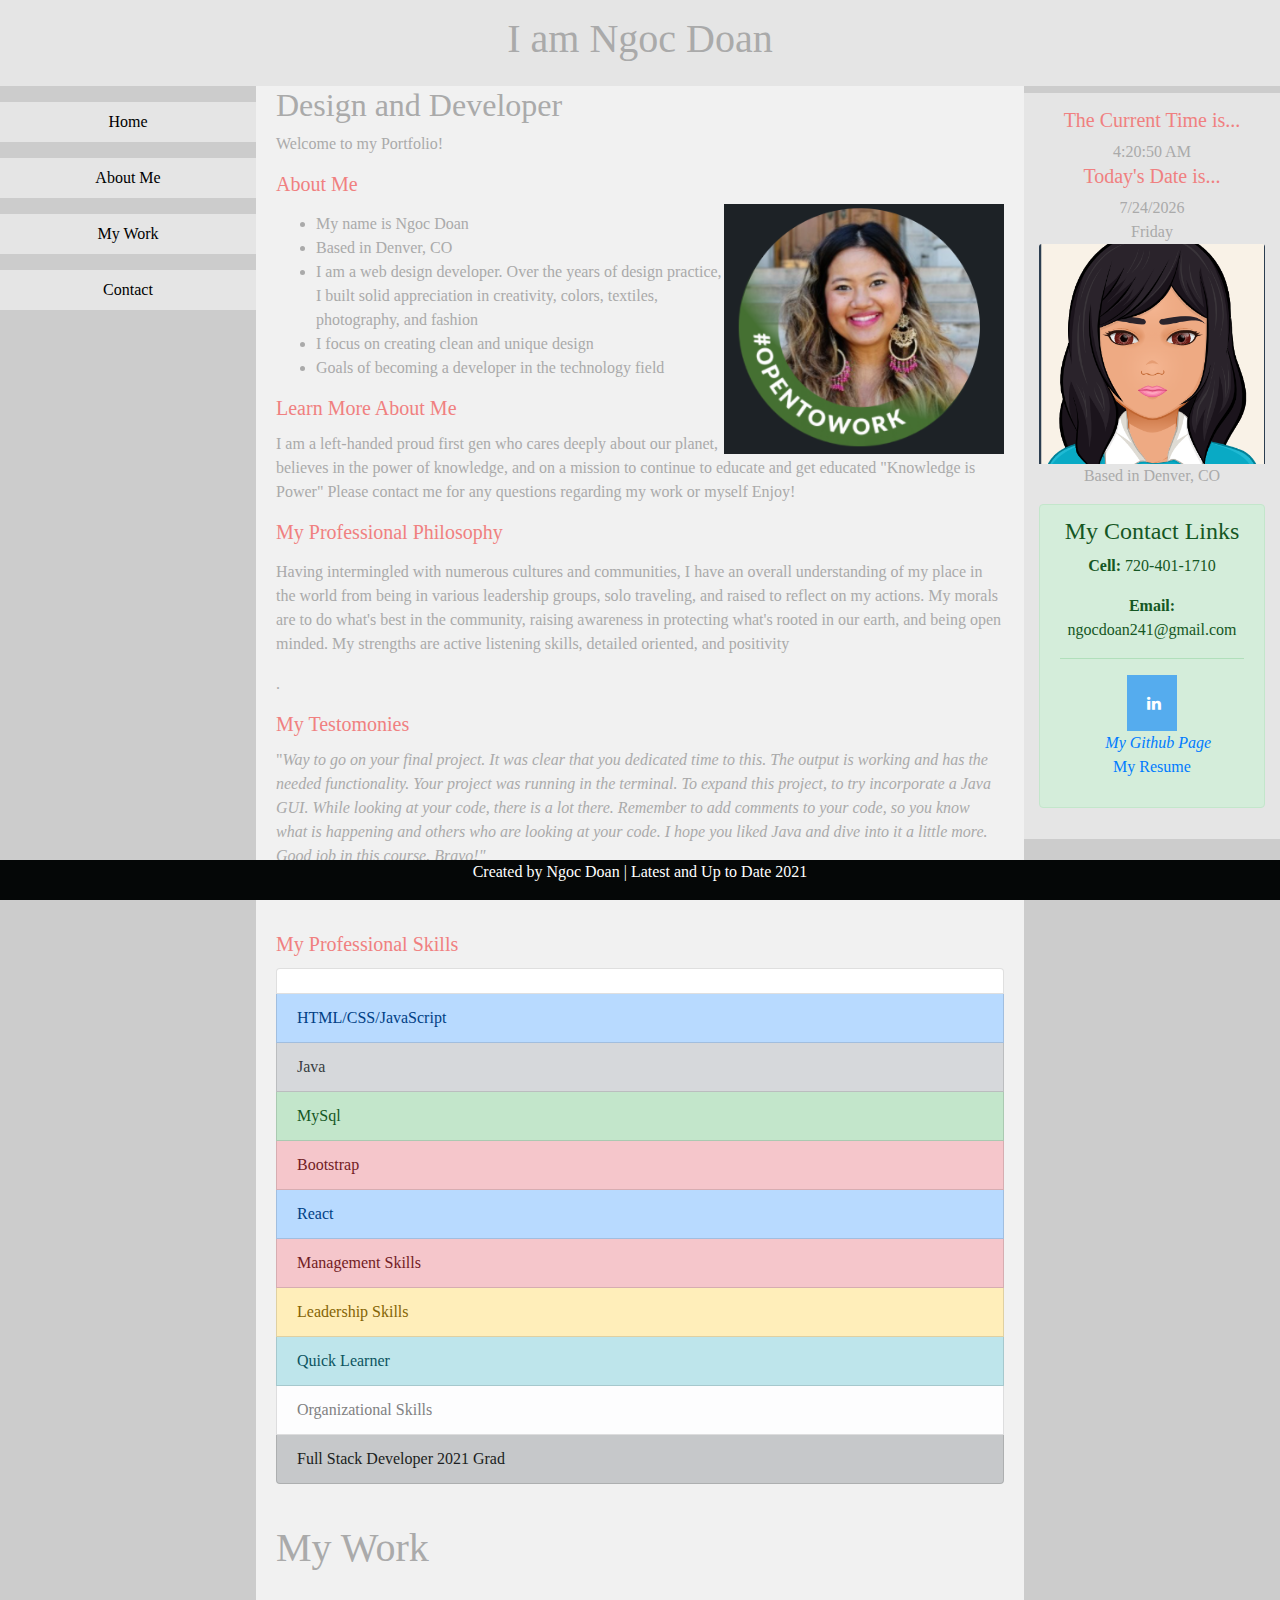
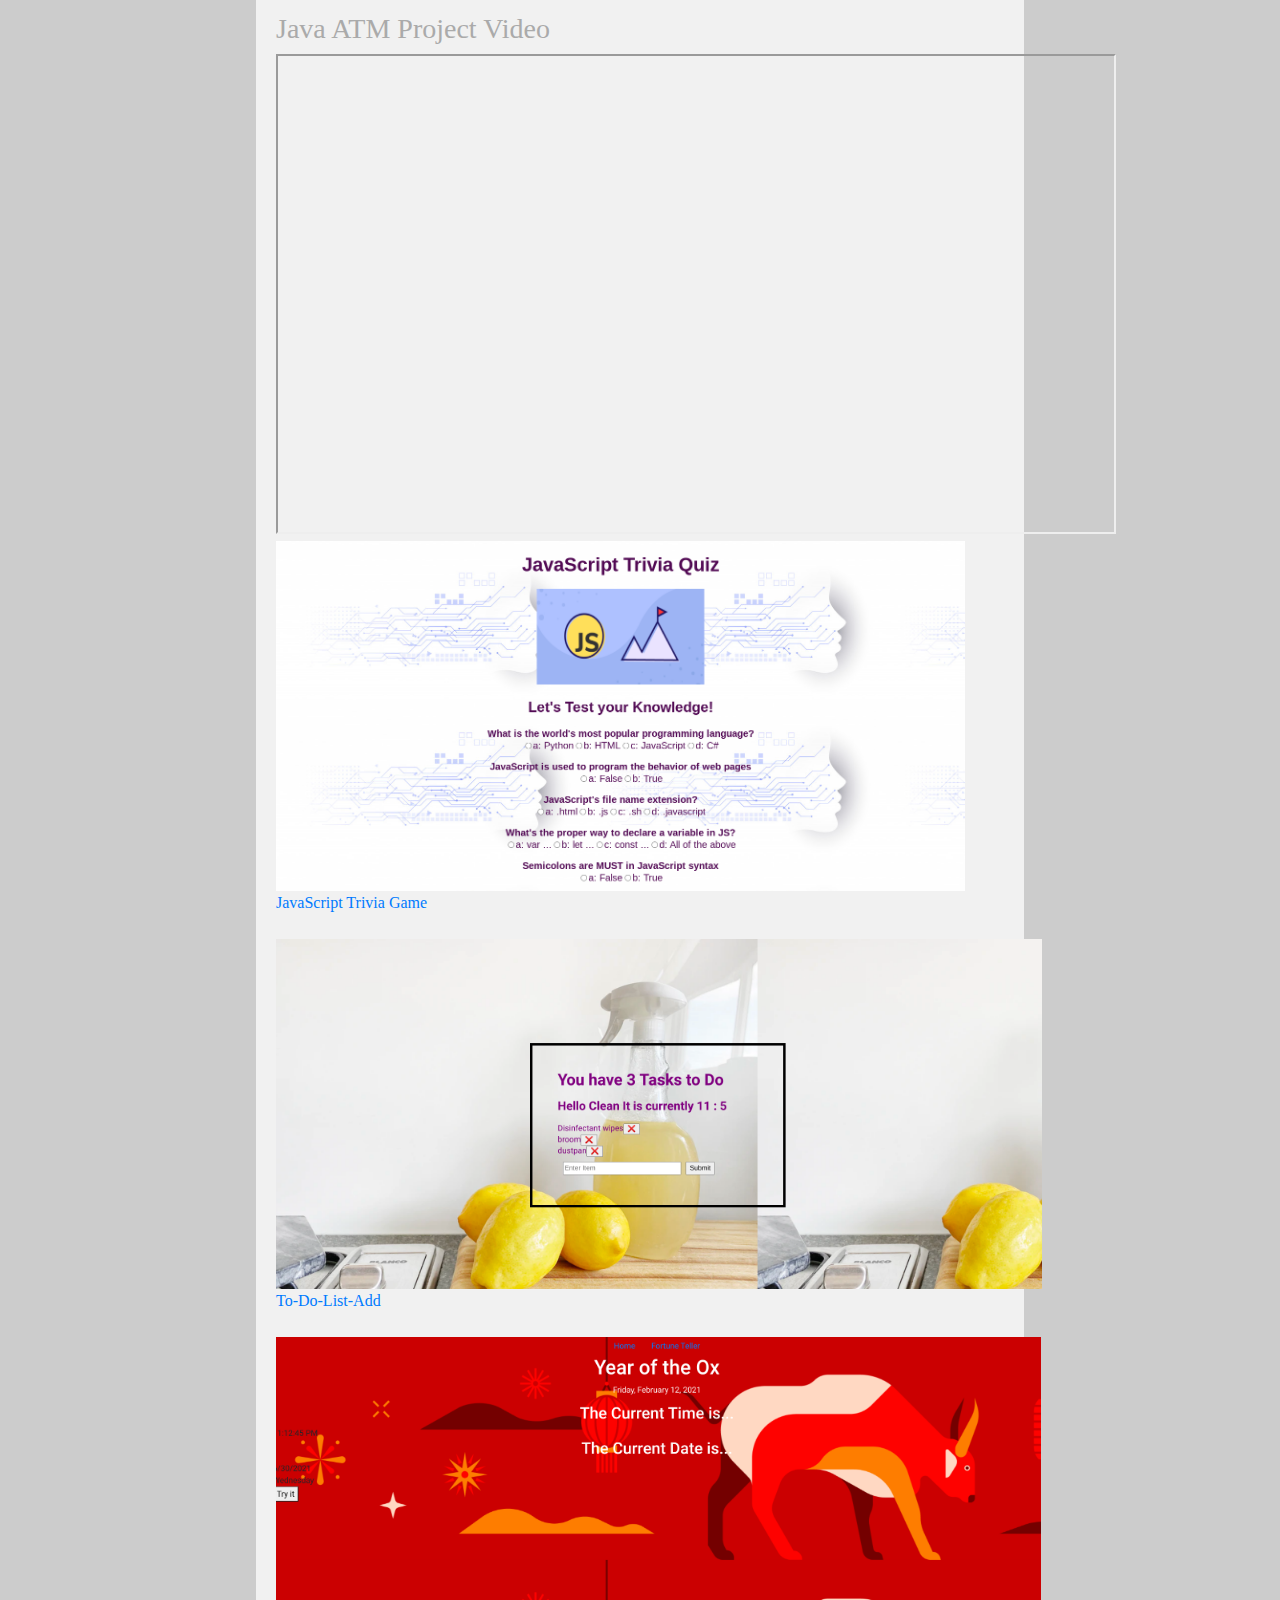
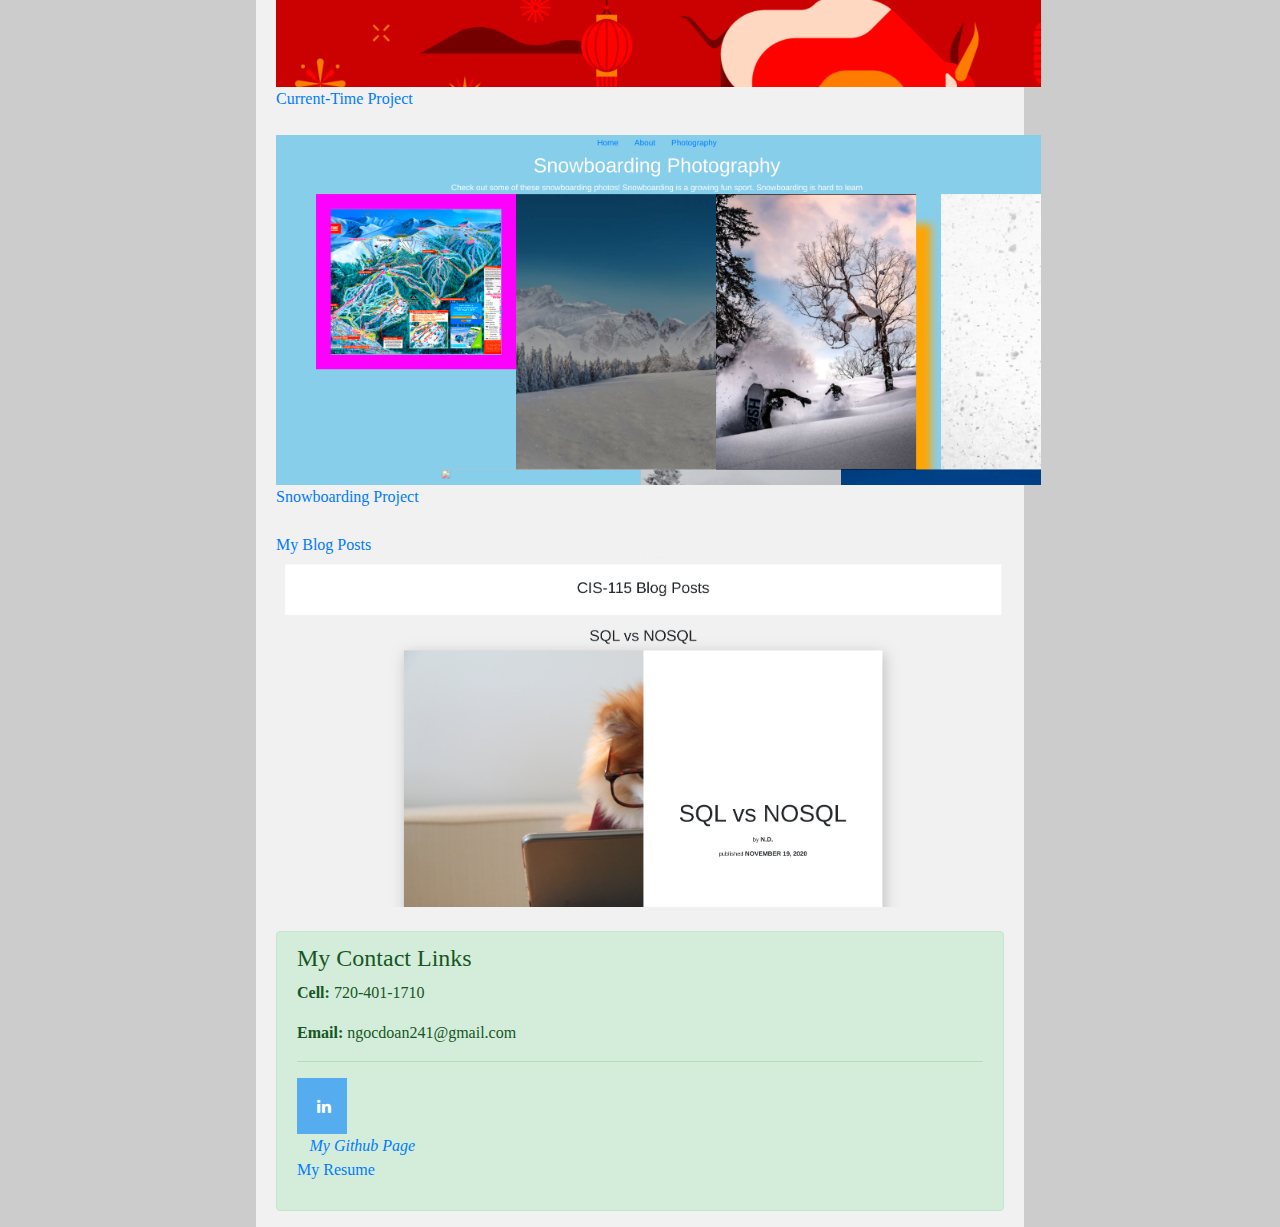
<file: index.html>
<!DOCTYPE html>
<html lang="en">

<head>
  <meta charset="UTF-8">
  <meta name="viewport" content="width=device-width, initial-scale=1.0">

  <!--bootstrap cdn-->

  <script src="https://code.jquery.com/jquery-3.5.1.slim.min.js"
    integrity="sha384-DfXdz2htPH0lsSSs5nCTpuj/zy4C+OGpamoFVy38MVBnE+IbbVYUew+OrCXaRkfj"
    crossorigin="anonymous"></script>
  <script src="https://cdn.jsdelivr.net/npm/popper.js@1.16.1/dist/umd/popper.min.js"
    integrity="sha384-9/reFTGAW83EW2RDu2S0VKaIzap3H66lZH81PoYlFhbGU+6BZp6G7niu735Sk7lN"
    crossorigin="anonymous"></script>
  <script src="https://stackpath.bootstrapcdn.com/bootstrap/4.5.2/js/bootstrap.min.js"
    integrity="sha384-B4gt1jrGC7Jh4AgTPSdUtOBvfO8shuf57BaghqFfPlYxofvL8/KUEfYiJOMMV+rV"
    crossorigin="anonymous"></script>
  <link rel="stylesheet" href="https://stackpath.bootstrapcdn.com/bootstrap/4.5.2/css/bootstrap.min.css"
    integrity="sha384-JcKb8q3iqJ61gNV9KGb8thSsNjpSL0n8PARn9HuZOnIxN0hoP+VmmDGMN5t9UJ0Z" crossorigin="anonymous">

  <!--bootstrap cdn-->

  <title>Bootstrap</title>


</head>

<body>



<!-- navigation menu -->



  <!DOCTYPE html>
  <html>

  <!--added media queries for responsiveness and some in line css-->

  <head>
    <meta name="viewport" content="width=device-width, initial-scale=1.0">
    <style>
      * {
        box-sizing: border-box;
      }

      .left {
        background-color: #2196F3;
        padding: 20px;
        float: left;
        width: 20%;
        /* The width is 20%, by default */
      }

      .main {
        background-color: #f1f1f1;
        padding: 20px;
        float: left;
        width: 60%;
        /* The width is 60%, by default */
      }

      .right {
        background-color: #4CAF50;
        padding: 20px;
        float: left;
        width: 20%;
        /* The width is 20%, by default */
      }

      /* Use a media query to add a break point at 800px: */
      @media screen and (max-width: 800px) {

        .left,
        .main,
        .right {
          width: 100%;
          /* The width is 100%, when the viewport is 800px or smaller */
        }
      }
    </style>
  </head>

  <!--end of style and media queries-->

  <!DOCTYPE html>
  <html>

  <head>
    <meta name="viewport" content="width=device-width, initial-scale=1.0">
    <style>
      * {
        box-sizing: border-box;
      }

      .menu {
        float: left;
        width: 20%;
        text-align: center;
      }

      .menu a {
        background-color: #e5e5e5;
        padding: 8px;
        margin-top: 7px;
        display: block;
        width: 100%;
        color: black;
      }

      .main {
        float: left;
        width: 60%;
        padding: 0 20px;
      }

      .right {
        background-color: #e5e5e5;
        float: left;
        width: 20%;
        padding: 15px;
        margin-top: 7px;
        text-align: center;
      }

      @media only screen and (max-width: 620px) {

        /* For mobile phones: */
        .menu,
        .main,
        .right {
          width: 100%;
        }
      }
    </style>
  </head>

  <body style="font-family:Verdana;color:#aaaaaa;">

    <div style="background-color:#e5e5e5;padding:15px;text-align:center;">
      <h1>I am Ngoc Doan</h1>
    </div>

    <div style="overflow:auto">


      <div class="menu">

     
        <p id="opening"></p>
        <a href="#opening">Home</a>

        <p id="About Me"></p>
        <a href="#About Me">About Me</a>

        <p id="My Work"></p>
        <a href="#My Work">My Work</a>

        <p id="Contact"></p>
        <a href="#bottom">Contact</a>
    

      </div>


      <div class="main">
        <h2>Design and Developer</h2>
        <p>Welcome to my Portfolio!</p>


        <!--ABOUT ME-->


        <h5>About Me</h5>
        <img
          src="images/opentowork1.png"
          class="textwrap" width="280" height="250" />

        <p>
        <ul>
          <li>My name is Ngoc Doan</li>
          <li>Based in Denver, CO</li>

          <li>I am a web design developer.

            Over the years of design practice,

            I built solid appreciation in creativity, colors, textiles, photography, and fashion</li>

          <li>I focus on creating clean and unique design</li>

          <li>Goals of becoming a developer in the technology field</p>



        </ul>
        </p>



        <h5 class="card-title">Learn More About Me</h5>
        <p class="card-text"> I am a left-handed proud first gen who cares deeply about our planet, believes in the
          power of knowledge, and on a mission to continue to educate and get educated


          "Knowledge is Power"

          Please contact me for any questions regarding my work or myself

          Enjoy!
        </p>






        <h5 class="card-title">My Professional Philosophy</h5>
        <p class="card-text">
        <p class="card-text">Having intermingled with numerous cultures and communities, I have an overall
          understanding of my place in the world from being in various leadership groups, solo traveling, and
          raised
          to reflect on my actions. My morals are to do what's best in the community, raising awareness in
          protecting what's rooted in our earth, and being open minded. My strengths are active listening skills,
          detailed oriented, and positivity</p>.</p>



        <h5 class="card-title">My Testomonies</h5>
        <p class="card-text">"<i>Way to go on your final project. It was clear that you dedicated time to this.
            The output is working and has the needed functionality. Your project was running in the terminal. To
            expand this project, to try incorporate a Java GUI. While looking at your code, there is a lot there.
            Remember to add comments to your code, so you know what is happening and others who are looking at
            your code. I hope you liked Java and dive into it a little more. Good job in this course. Bravo!"</i>
        </p>




        <!--end of break-->
        </br>
        <br>


        <h5 class="card-title">My Professional Skills</h5>
        <!--my professional skill list-->
        <ul class="list-group">
          <li class="list-group-item"></li>


          <li class="list-group-item list-group-item-primary">HTML/CSS/JavaScript</li>
          <li class="list-group-item list-group-item-secondary">Java</li>
          <li class="list-group-item list-group-item-success">MySql</li>
          <li class="list-group-item list-group-item-danger">Bootstrap</li>
          <li class="list-group-item list-group-item-primary">React</li>
          <li class="list-group-item list-group-item-danger">Management Skills</li>
          <li class="list-group-item list-group-item-warning">Leadership Skills</li>
          <li class="list-group-item list-group-item-info">Quick Learner</li>
          <li class="list-group-item list-group-item-light">Organizational Skills</li>
          <li class="list-group-item list-group-item-dark">Full Stack Developer 2021 Grad</li>
        </ul>



        <br>

        <!--my work showcase and links-->

        <p id="My Work"><h1>My Work</h1></p>

        <br>


        <div class="flex">

<!--Java Atm Project-->

<h3>Java ATM Project Video</h3>
<iframe src="https://drive.google.com/file/d/1HM2Hl4FqC1vR4H4rrIPmi4hr34WeO0zV/preview" width="840" height="480"></iframe>



          <!--Javascript Trivia Game-->
          <div class="imge"><img src="images/Trivia Game Javascript.png" height="350px"></div>
          <a href="https://sheilyperez.github.io/JSTriviaGame/">JavaScript Trivia Game</a>

          </br>
          <Br>

          <!--project one-->
          <div class="imge"><img src="images/To-Do-List-Add.png" height="350px"></div>
          <a href="https://ndoan24.github.io/react-todolist-app/">To-Do-List-Add</a>

          </br>

          <br>
          <!--project two-->
          <div class="imge2"><img src="images/Current Time Project.png" height="350px"></div>
          <a href="https://ndoan24.github.io/Holiday-Countdown-Page/">Current-Time Project</a>
          </br>
          <!--project three-->
          <br>
          <div class="imge3"><img src="images/Snowboarding Website.png" height="350px"></div>
          <a href="https://ndoan24.github.io/Final-HTML-Project-/index.html">Snowboarding Project</a>
          </br>
          <br>
          <!--project four-->
          <a href="https://ndoan24.github.io/Computer-Information-System-Blog-/">My Blog Posts</a>
          <div class="imge4"><img src="images/Blog.Posts.png" height="350px"></div>

          </br>


    <!--my contact info-->
    <div class="alert alert-success" role="alert">
      <h4 class="alert-heading">My Contact Links</h4>
      <link rel="stylesheet"
        href="https://cdnjs.cloudflare.com/ajax/libs/font-awesome/4.7.0/css/font-awesome.min.css">


      <p><b>Cell:</b> 720-401-1710</p>
      <p><b>Email:</b> ngocdoan241@gmail.com</p>



      <hr>
      <p class="mb-0">

        <link rel="stylesheet"
          href="https://cdnjs.cloudflare.com/ajax/libs/font-awesome/4.7.0/css/font-awesome.min.css">

        <!-- Add font awesome icons -->
        <a href="https://www.linkedin.com/in/ngocdoan1/" class="fa fa-linkedin"></a>
        <br>


        <a href="https://github.com/ndoan24"><i class="fab fa-github">My Github Page</i></a>
      <p><a
          href="https://docs.google.com/document/d/1DR6wvukktItowN34AswO6nKrW100LzLNIW_XKuQr1oo/edit?usp=sharing">My
          Resume</a></p>
      </p>
    </div>



        </div>

      </div>




      

      <div class="right">

        <!--javascript form-->

        <head>
          <meta charset="UTF-8">
          <meta name="viewport" content="width=device-width, initial-scale=1.0">
          <title>JavaScript</title>
          <link rel="stylesheet" href="style.css">

        </head>


        <!--javascript time-->
        <h5>The Current Time is...</h5>
        <div id="time">
        </div>
        <h5>Today's Date is...</h5>
        <div id="date">
        </div>

        <div id="week-day"></div>





        <img src="images/avator.png" class="card-img-top" alt="...">
Based in Denver, CO
        <br>
        <p id="demo"></p>

        <script>
          function myFunction() {
            var x = 0;
            document.getElementById("demo").innerHTML = Boolean(x);
          }
        </script>


    <!--my contact info-->
    <div class="alert alert-success" role="alert">
      <h4 class="alert-heading">My Contact Links</h4>
      <link rel="stylesheet"
        href="https://cdnjs.cloudflare.com/ajax/libs/font-awesome/4.7.0/css/font-awesome.min.css">


      <p><b>Cell:</b> 720-401-1710</p>
      <p><b>Email:</b> ngocdoan241@gmail.com</p>



      <hr>
      <p class="mb-0">

        <link rel="stylesheet"
          href="https://cdnjs.cloudflare.com/ajax/libs/font-awesome/4.7.0/css/font-awesome.min.css">

        <!-- Add font awesome icons -->
        <a href="https://www.linkedin.com/in/ngocdoan1/" class="fa fa-linkedin"></a>
        <br>


        <a href="https://github.com/ndoan24"><i class="fab fa-github">My Github Page</i></a>
      <p><a
          href="https://docs.google.com/document/d/1DR6wvukktItowN34AswO6nKrW100LzLNIW_XKuQr1oo/edit?usp=sharing">My
          Resume</a></p>
      </p>
    </div>

    


  </body>




  <!--footer-->
  <footer>




    <div class="footer">
      <p>Created by Ngoc Doan | Latest and Up to Date 2021</p>
    </div>

  </footer>






  </div>

  </div>




  <script src="time.js" defer></script>
</body>

</html>
</file>
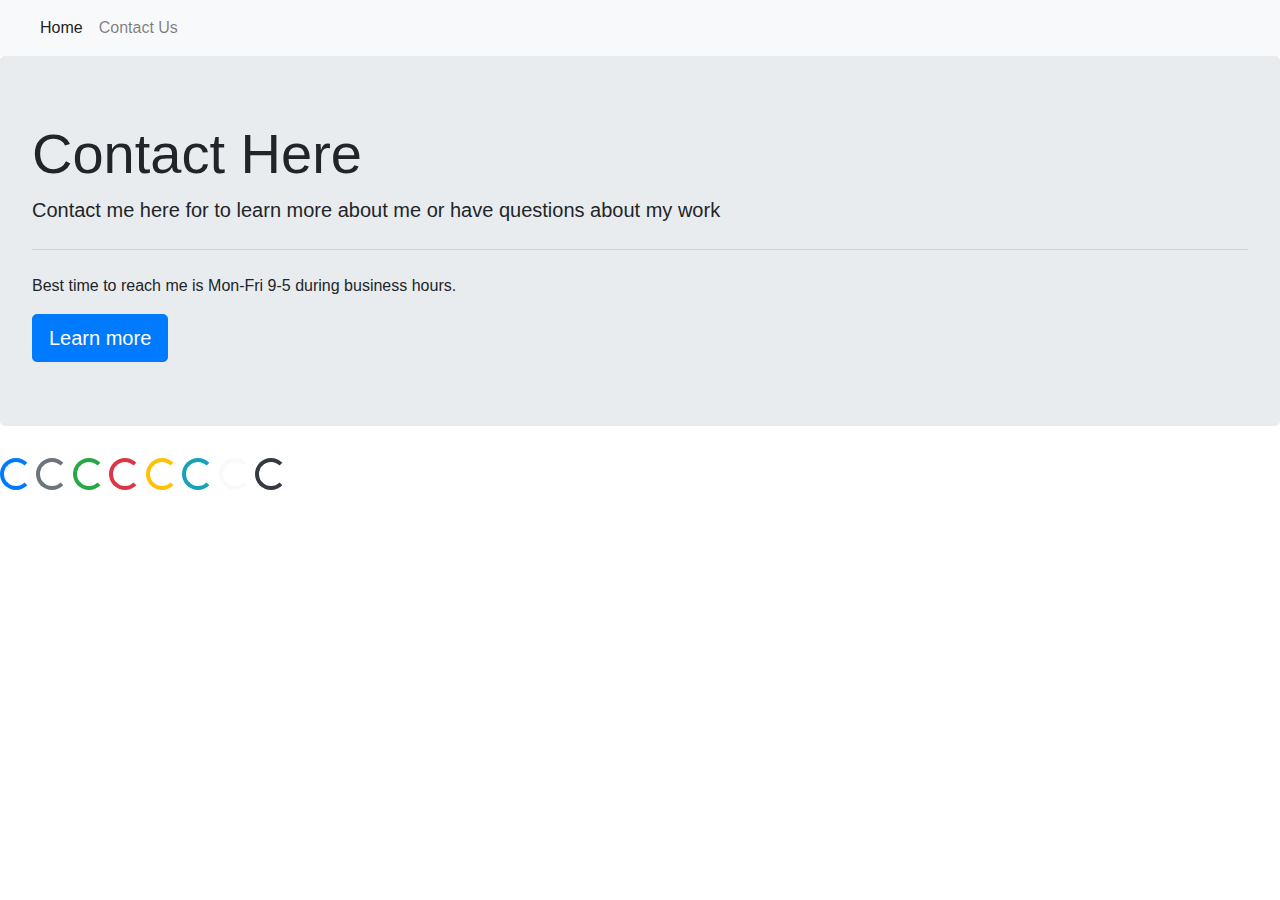
<file: contact.html>
<!DOCTYPE html>
<html lang="en">
<head>
    <meta charset="UTF-8">
    <meta name="viewport" content="width=device-width, initial-scale=1.0">
    <title>Contacts</title>

    <!--cdn start-->
    <script src="https://code.jquery.com/jquery-3.5.1.slim.min.js"
    integrity="sha384-DfXdz2htPH0lsSSs5nCTpuj/zy4C+OGpamoFVy38MVBnE+IbbVYUew+OrCXaRkfj"
    crossorigin="anonymous"></script>
  <script src="https://cdn.jsdelivr.net/npm/popper.js@1.16.1/dist/umd/popper.min.js"
    integrity="sha384-9/reFTGAW83EW2RDu2S0VKaIzap3H66lZH81PoYlFhbGU+6BZp6G7niu735Sk7lN"
    crossorigin="anonymous"></script>
  <script src="https://stackpath.bootstrapcdn.com/bootstrap/4.5.2/js/bootstrap.min.js"
    integrity="sha384-B4gt1jrGC7Jh4AgTPSdUtOBvfO8shuf57BaghqFfPlYxofvL8/KUEfYiJOMMV+rV"
    crossorigin="anonymous"></script>
  <link rel="stylesheet" href="https://stackpath.bootstrapcdn.com/bootstrap/4.5.2/css/bootstrap.min.css">


<!--cdn end-->
</head>

<body>



  <nav class="navbar navbar-expand-lg navbar-light bg-light">
    <a class="navbar-brand" href="#"></a>
    <button class="navbar-toggler" type="button" data-toggle="collapse" data-target="#navbarNav"
      aria-controls="navbarNav" aria-expanded="false" aria-label="Toggle navigation">
      <span class="navbar-toggler-icon"></span>
    </button>
    <div class="collapse navbar-collapse" id="navbarNav">
      <ul class="navbar-nav">
        <li class="nav-item active">
          <a class="nav-link" href="index.html">Home<span class="sr-only">(current)</span></a>
        </li>
    
        </li>
        <li class="nav-item">
          <a class="nav-link" href="contact.html">Contact Us</a>
        </li>

 
        </li>
       

        </li>
      </ul>
    </div>
  </nav>


    <div class="jumbotron">
        <h1 class="display-4">Contact Here</h1>
        <p class="lead">Contact me here for to learn more about me or have questions about my work</p>
        <hr class="my-4">
        <p>Best time to reach me is Mon-Fri 9-5 during business hours.</p>
        <a class="btn btn-primary btn-lg" href="index.html" role="button">Learn more</a>
      </div>

      <!--spinner bootstrap-->

      <div class="spinner-border text-primary" role="status">
  <span class="sr-only">Loading...</span>
</div>
<div class="spinner-border text-secondary" role="status">
  <span class="sr-only">Loading...</span>
</div>
<div class="spinner-border text-success" role="status">
  <span class="sr-only">Loading...</span>
</div>
<div class="spinner-border text-danger" role="status">
  <span class="sr-only">Loading...</span>
</div>
<div class="spinner-border text-warning" role="status">
  <span class="sr-only">Loading...</span>
</div>
<div class="spinner-border text-info" role="status">
  <span class="sr-only">Loading...</span>
</div>
<div class="spinner-border text-light" role="status">
  <span class="sr-only">Loading...</span>
</div>
<div class="spinner-border text-dark" role="status">
  <span class="sr-only">Loading...</span>
</div>
<!--spinner end-->



</body>
</html>
</file>
<file: style.css>
body {
    background-image: url("https://lh3.googleusercontent.com/proxy/[base64]");
    background-color: #cccccc;
   }

   .card {
    margin: 0 auto; /* Added */
    float: none; /* Added */
    margin-bottom: 10px; /* Added */
}

h5 {
  color: lightcoral;
}

.footer {
    position: fixed;
    left: 0;
    bottom: 0;
    width: 100%;
    background-color: rgb(5, 7, 7);
    color: white;
    text-align: center;
  }

/* Style all font awesome icons */
.fa {
    padding: 20px;
    font-size: 30px;
    width: 50px;
    text-align: center;
    text-decoration: none;
  }
  
  /* Add a hover effect if you want */
  .fa:hover {
    opacity: 0.7;
  }
  
  /* Set a specific color for each brand */
  
  /* Facebook */
  .fa-linkedin {
    background: #007bb5;
    color: white;
  }
  
  
  /* Twitter */
  .fa-linkedin {
    background: #55ACEE;
    color: white;
  }


/* For mobile phones: */
[class*="col-"] {
  width: 100%;
}

@media only screen and (min-width: 600px) {
  /* For tablets: */
  .col-s-1 {width: 8.33%;}
  .col-s-2 {width: 16.66%;}
  .col-s-3 {width: 25%;}
  .col-s-4 {width: 33.33%;}
  .col-s-5 {width: 41.66%;}
  .col-s-6 {width: 50%;}
  .col-s-7 {width: 58.33%;}
  .col-s-8 {width: 66.66%;}
  .col-s-9 {width: 75%;}
  .col-s-10 {width: 83.33%;}
  .col-s-11 {width: 91.66%;}
  .col-s-12 {width: 100%;}
}

@media only screen and (min-width: 768px) {
  /* For desktop: */
  .col-1 {width: 8.33%;}
  .col-2 {width: 16.66%;}
  .col-3 {width: 25%;}
  .col-4 {width: 33.33%;}
  .col-5 {width: 41.66%;}
  .col-6 {width: 50%;}
  .col-7 {width: 58.33%;}
  .col-8 {width: 66.66%;}
  .col-9 {width: 75%;}
  .col-10 {width: 83.33%;}
  .col-11 {width: 91.66%;}
  .col-12 {width: 100%;}
}



/* side navigation Menu Button CSS */
nav .menu-btn,
.navbar .menu .cancel-btn{
  position:absolute;
  color:var(--white-color);
  right:30px;
  top:20px;
  font-size: 20px;
  cursor: pointer;
  transition: all 0.3s ease;
  display: none;
}
nav .menu-btn{
  color:var(--primary-color);
}
nav.sticky .menu-btn{
  color:var(--white-color);
}
.navbar .menu .menu-btn{
  color:var(--white-color);
}


/*floating profile pic to right*/  

.textwrap {
  float:right;

}



/* Custom Scroll Bar CSS */
::-webkit-scrollbar {
  width: 10px;
}
::-webkit-scrollbar-track {
  background: #f1f1f1;
}
::-webkit-scrollbar-thumb {
  background: var(--primary-color);
  border-radius: 12px;
  transition: all 0.3s ease;
}
::-webkit-scrollbar-thumb:hover {
  background: var(--primary-color);
}
</file>
